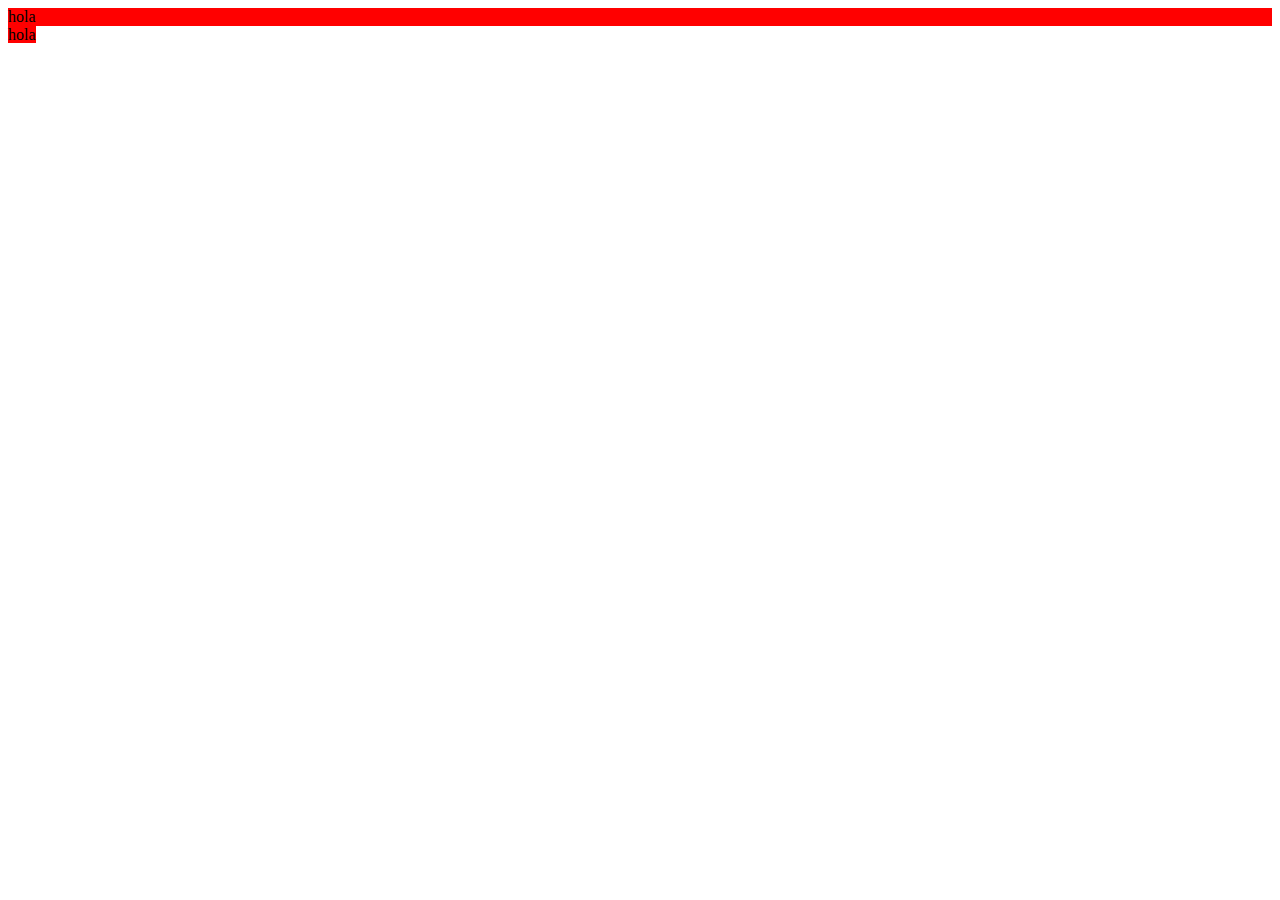
<file: yolo.html>
<!DOCTYPE html>
<html lang="en">
<head>
    <meta charset="UTF-8">
    <meta name="viewport" content="width=device-width, initial-scale=1.0">
    <title>Document</title>

    <style>
        .grid{
            display: grid;
            grid-template-columns: repeat(auto-fit, minmax(50px,1fr));
            gap : 5px;
        }

        .grid div{
            min-height: 15px;
            min-width: 50px;
            background-color: red;
        }

        div,span{
            background-color: red;
        }
    </style>
</head>
<body>
    <div>
        hola
    </div>

    <span>
        hola
    </span>



</body>

<script type="text/javascript" src="index.js"></script>
</html>
</file>
